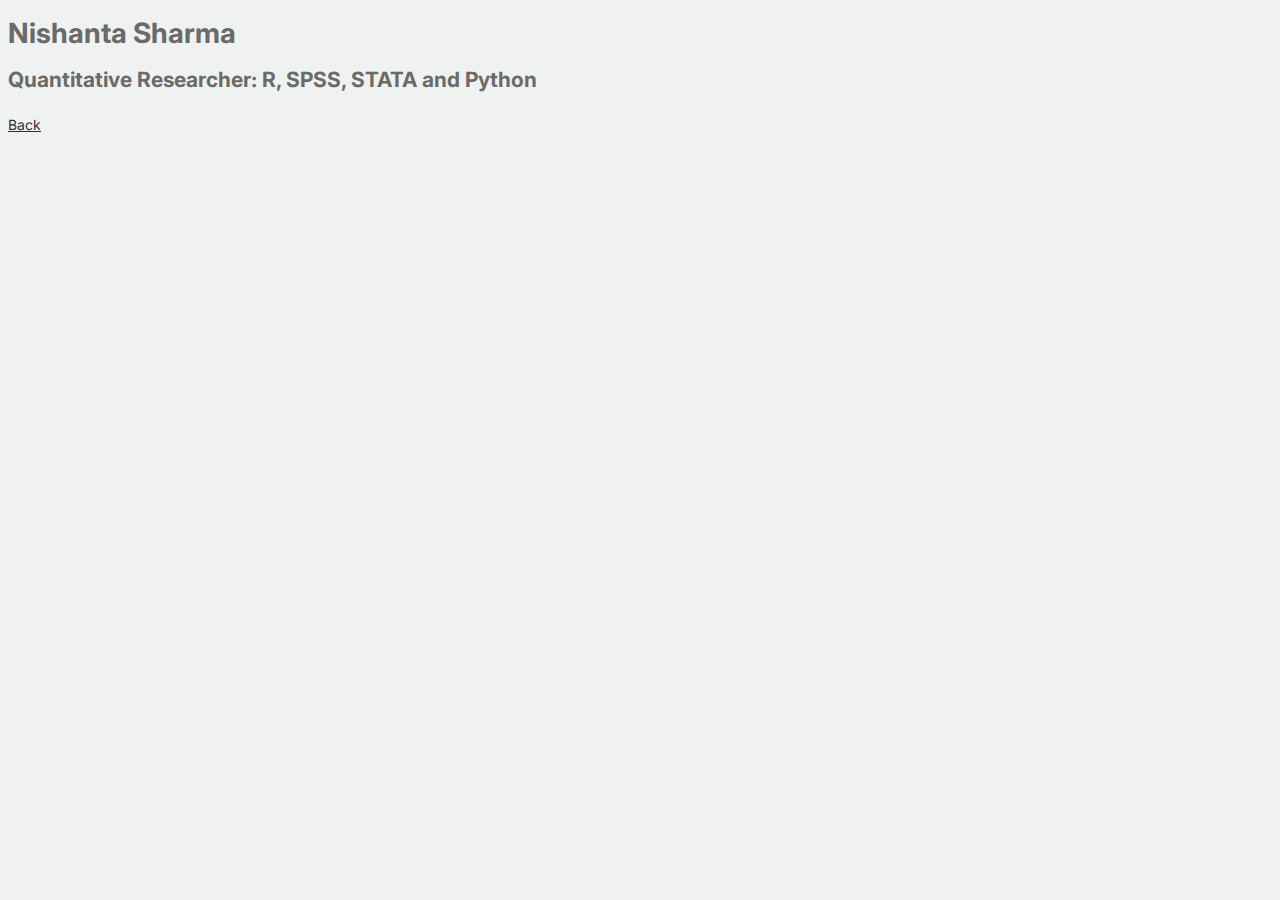
<file: about.html>
<!DOCTYPE html>
<html lang="en">
<head>
    <meta charset="UTF-8">
    <meta http-equiv="X-UA-Compatible" content="IE=edge">
    <meta name="viewport" content="width=device-width, initial-scale=1.0">
    <link rel="stylesheet" href="style.css">
    <title>Expert</title>
</head>
<body>
    <div class="container">
        <h1> Nishanta Sharma</h1>
        <h2>Quantitative Researcher: R, SPSS, STATA and Python</h2>
        <a href="./index.html"<h2>Back</h2></a>
    </div>
</body>
</html>
</file>
<file: style.css>
/*
* Template Name: UntreeStore
* Template Author: Untree.co
* Author URI: https://untree.co/
* License: https://creativecommons.org/licenses/by/3.0/
*/
@import url("https://fonts.googleapis.com/css2?family=Inter:wght@400;500;600;700;800&display=swap");
body {
  overflow-x: hidden;
  position: relative; }

body {
  font-family: "Inter", sans-serif;
  font-weight: 400;
  line-height: 28px;
  color: #6a6a6a;
  font-size: 14px;
  background-color: #eff2f1; }

a {
  text-decoration: none;
  -webkit-transition: .3s all ease;
  -o-transition: .3s all ease;
  transition: .3s all ease;
  color: #2f2f2f;
  text-decoration: underline; }
  a:hover {
    color: #2f2f2f;
    text-decoration: none; }
  a.more {
    font-weight: 600; }

.custom-navbar {
  background: #3b5d50 !important;
  padding-top: 20px;
  padding-bottom: 20px; }
  .custom-navbar .navbar-brand {
    font-size: 32px;
    font-weight: 600; }
    .custom-navbar .navbar-brand > span {
      opacity: .4; }
  .custom-navbar .navbar-toggler {
    border-color: transparent; }
    .custom-navbar .navbar-toggler:active, .custom-navbar .navbar-toggler:focus {
      -webkit-box-shadow: none;
      box-shadow: none;
      outline: none; }
  @media (min-width: 992px) {
    .custom-navbar .custom-navbar-nav li {
      margin-left: 15px;
      margin-right: 15px; } }
  .custom-navbar .custom-navbar-nav li a {
    font-weight: 500;
    color: #ffffff !important;
    opacity: .5;
    -webkit-transition: .3s all ease;
    -o-transition: .3s all ease;
    transition: .3s all ease;
    position: relative; }
    @media (min-width: 768px) {
      .custom-navbar .custom-navbar-nav li a:before {
        content: "";
        position: absolute;
        bottom: 0;
        left: 8px;
        right: 8px;
        background: #f9bf29;
        height: 5px;
        opacity: 1;
        visibility: visible;
        width: 0;
        -webkit-transition: .15s all ease-out;
        -o-transition: .15s all ease-out;
        transition: .15s all ease-out; } }
    .custom-navbar .custom-navbar-nav li a:hover {
      opacity: 1; }
      .custom-navbar .custom-navbar-nav li a:hover:before {
        width: calc(100% - 16px); }
  .custom-navbar .custom-navbar-nav li.active a {
    opacity: 1; }
    .custom-navbar .custom-navbar-nav li.active a:before {
      width: calc(100% - 16px); }
  .custom-navbar .custom-navbar-cta {
    margin-left: 0 !important;
    -webkit-box-orient: horizontal;
    -webkit-box-direction: normal;
    -ms-flex-direction: row;
    flex-direction: row; }
    @media (min-width: 768px) {
      .custom-navbar .custom-navbar-cta {
        margin-left: 40px !important; } }
    .custom-navbar .custom-navbar-cta li {
      margin-left: 0px;
      margin-right: 0px; }
      .custom-navbar .custom-navbar-cta li:first-child {
        margin-right: 20px; }

.hero {
  background: #3b5d50;
  padding: calc(4rem - 30px) 0 0rem 0; }
  @media (min-width: 768px) {
    .hero {
      padding: calc(4rem - 30px) 0 4rem 0; } }
  @media (min-width: 992px) {
    .hero {
      padding: calc(8rem - 30px) 0 8rem 0; } }
  .hero .intro-excerpt {
    position: relative;
    z-index: 4; }
    @media (min-width: 992px) {
      .hero .intro-excerpt {
        max-width: 450px; } }
  .hero h1 {
    font-weight: 700;
    color: #ffffff;
    margin-bottom: 30px; }
    @media (min-width: 1400px) {
      .hero h1 {
        font-size: 54px; } }
  .hero p {
    color: rgba(255, 255, 255, 0.5);
    margin-botom: 30px; }
  .hero .hero-img-wrap {
    position: relative; }
    .hero .hero-img-wrap img {
      position: relative;
      top: 0px;
      right: 0px;
      z-index: 2;
      max-width: 780px;
      left: -20px; }
      @media (min-width: 768px) {
        .hero .hero-img-wrap img {
          right: 0px;
          left: -100px; } }
      @media (min-width: 992px) {
        .hero .hero-img-wrap img {
          left: 0px;
          top: -80px;
          position: absolute;
          right: -50px; } }
      @media (min-width: 1200px) {
        .hero .hero-img-wrap img {
          left: 0px;
          top: -80px;
          right: -100px; } }
    .hero .hero-img-wrap:after {
      content: "";
      position: absolute;
      width: 255px;
      height: 217px;
      background-image: url("../images/dots-light.svg");
      background-size: contain;
      background-repeat: no-repeat;
      right: -100px;
      top: -0px; }
      @media (min-width: 1200px) {
        .hero .hero-img-wrap:after {
          top: -40px; } }

.btn {
  font-weight: 600;
  padding: 12px 30px;
  border-radius: 30px;
  color: #ffffff;
  background: #2f2f2f;
  border-color: #2f2f2f; }
  .btn:hover {
    color: #ffffff;
    background: #222222;
    border-color: #222222; }
  .btn:active, .btn:focus {
    outline: none !important;
    -webkit-box-shadow: none;
    box-shadow: none; }
  .btn.btn-primary {
    background: #3b5d50;
    border-color: #3b5d50; }
    .btn.btn-primary:hover {
      background: #314d43;
      border-color: #314d43; }
  .btn.btn-secondary {
    color: #2f2f2f;
    background: #f9bf29;
    border-color: #f9bf29; }
    .btn.btn-secondary:hover {
      background: #f8b810;
      border-color: #f8b810; }
  .btn.btn-white-outline {
    background: transparent;
    border-width: 2px;
    border-color: rgba(255, 255, 255, 0.3); }
    .btn.btn-white-outline:hover {
      border-color: white;
      color: #ffffff; }

.section-title {
  color: #2f2f2f; }

.product-section {
  padding: 7rem 0; }
  .product-section .product-item {
    text-align: center;
    text-decoration: none;
    display: block;
    position: relative;
    padding-bottom: 50px;
    cursor: pointer; }
    .product-section .product-item .product-thumbnail {
      margin-bottom: 30px;
      position: relative;
      top: 0;
      -webkit-transition: .3s all ease;
      -o-transition: .3s all ease;
      transition: .3s all ease; }
    .product-section .product-item h3 {
      font-weight: 600;
      font-size: 16px; }
    .product-section .product-item strong {
      font-weight: 800 !important;
      font-size: 18px !important; }
    .product-section .product-item h3, .product-section .product-item strong {
      color: #2f2f2f;
      text-decoration: none; }
    .product-section .product-item .icon-cross {
      position: absolute;
      width: 35px;
      height: 35px;
      display: inline-block;
      background: #2f2f2f;
      bottom: 15px;
      left: 50%;
      -webkit-transform: translateX(-50%);
      -ms-transform: translateX(-50%);
      transform: translateX(-50%);
      margin-bottom: -17.5px;
      border-radius: 50%;
      opacity: 0;
      visibility: hidden;
      -webkit-transition: .3s all ease;
      -o-transition: .3s all ease;
      transition: .3s all ease; }
      .product-section .product-item .icon-cross img {
        position: absolute;
        left: 50%;
        top: 50%;
        -webkit-transform: translate(-50%, -50%);
        -ms-transform: translate(-50%, -50%);
        transform: translate(-50%, -50%); }
    .product-section .product-item:before {
      bottom: 0;
      left: 0;
      right: 0;
      position: absolute;
      content: "";
      background: #dce5e4;
      height: 0%;
      z-index: -1;
      border-radius: 10px;
      -webkit-transition: .3s all ease;
      -o-transition: .3s all ease;
      transition: .3s all ease; }
    .product-section .product-item:hover .product-thumbnail {
      top: -25px; }
    .product-section .product-item:hover .icon-cross {
      bottom: 0;
      opacity: 1;
      visibility: visible; }
    .product-section .product-item:hover:before {
      height: 70%; }

.why-choose-section {
  padding: 7rem 0; }
  .why-choose-section .img-wrap {
    position: relative; }
    .why-choose-section .img-wrap:before {
      position: absolute;
      content: "";
      width: 255px;
      height: 217px;
      background-image: url("../images/dots-yellow.svg");
      background-repeat: no-repeat;
      background-size: contain;
      -webkit-transform: translate(-40%, -40%);
      -ms-transform: translate(-40%, -40%);
      transform: translate(-40%, -40%);
      z-index: -1; }
    .why-choose-section .img-wrap img {
      border-radius: 20px; }

.feature {
  margin-bottom: 30px; }
  .feature .icon {
    display: inline-block;
    position: relative;
    margin-bottom: 20px; }
    .feature .icon:before {
      content: "";
      width: 33px;
      height: 33px;
      position: absolute;
      background: rgba(59, 93, 80, 0.2);
      border-radius: 50%;
      right: -8px;
      bottom: 0; }
  .feature h3 {
    font-size: 14px;
    color: #2f2f2f; }
  .feature p {
    font-size: 14px;
    line-height: 22px;
    color: #6a6a6a; }

.we-help-section {
  padding: 7rem 0; }
  .we-help-section .imgs-grid {
    display: -ms-grid;
    display: grid;
    -ms-grid-columns: (1fr)[27];
    grid-template-columns: repeat(27, 1fr);
    position: relative; }
    .we-help-section .imgs-grid:before {
      position: absolute;
      content: "";
      width: 255px;
      height: 217px;
      background-image: url("../images/dots-green.svg");
      background-size: contain;
      background-repeat: no-repeat;
      -webkit-transform: translate(-40%, -40%);
      -ms-transform: translate(-40%, -40%);
      transform: translate(-40%, -40%);
      z-index: -1; }
    .we-help-section .imgs-grid .grid {
      position: relative; }
      .we-help-section .imgs-grid .grid img {
        border-radius: 20px;
        max-width: 100%; }
      .we-help-section .imgs-grid .grid.grid-1 {
        -ms-grid-column: 1;
        -ms-grid-column-span: 18;
        grid-column: 1 / span 18;
        -ms-grid-row: 1;
        -ms-grid-row-span: 27;
        grid-row: 1 / span 27; }
      .we-help-section .imgs-grid .grid.grid-2 {
        -ms-grid-column: 19;
        -ms-grid-column-span: 27;
        grid-column: 19 / span 27;
        -ms-grid-row: 1;
        -ms-grid-row-span: 5;
        grid-row: 1 / span 5;
        padding-left: 20px; }
      .we-help-section .imgs-grid .grid.grid-3 {
        -ms-grid-column: 14;
        -ms-grid-column-span: 16;
        grid-column: 14 / span 16;
        -ms-grid-row: 6;
        -ms-grid-row-span: 27;
        grid-row: 6 / span 27;
        padding-top: 20px; }

.custom-list {
  width: 100%; }
  .custom-list li {
    display: inline-block;
    width: calc(50% - 20px);
    margin-bottom: 12px;
    line-height: 1.5;
    position: relative;
    padding-left: 20px; }
    .custom-list li:before {
      content: "";
      width: 8px;
      height: 8px;
      border-radius: 50%;
      border: 2px solid #3b5d50;
      position: absolute;
      left: 0;
      top: 8px; }

.popular-product {
  padding: 0 0 7rem 0; }
  .popular-product .product-item-sm h3 {
    font-size: 14px;
    font-weight: 700;
    color: #2f2f2f; }
  .popular-product .product-item-sm a {
    text-decoration: none;
    color: #2f2f2f;
    -webkit-transition: .3s all ease;
    -o-transition: .3s all ease;
    transition: .3s all ease; }
    .popular-product .product-item-sm a:hover {
      color: rgba(47, 47, 47, 0.5); }
  .popular-product .product-item-sm p {
    line-height: 1.4;
    margin-bottom: 10px;
    font-size: 14px; }
  .popular-product .product-item-sm .thumbnail {
    margin-right: 10px;
    -webkit-box-flex: 0;
    -ms-flex: 0 0 120px;
    flex: 0 0 120px;
    position: relative; }
    .popular-product .product-item-sm .thumbnail:before {
      content: "";
      position: absolute;
      border-radius: 20px;
      background: #dce5e4;
      width: 98px;
      height: 98px;
      top: 50%;
      left: 50%;
      -webkit-transform: translate(-50%, -50%);
      -ms-transform: translate(-50%, -50%);
      transform: translate(-50%, -50%);
      z-index: -1; }

.testimonial-section {
  padding: 3rem 0 7rem 0; }

.testimonial-slider-wrap {
  position: relative; }
  .testimonial-slider-wrap .tns-inner {
    padding-top: 30px; }
  .testimonial-slider-wrap .item .testimonial-block blockquote {
    font-size: 16px; }
    @media (min-width: 768px) {
      .testimonial-slider-wrap .item .testimonial-block blockquote {
        line-height: 32px;
        font-size: 18px; } }
  .testimonial-slider-wrap .item .testimonial-block .author-info .author-pic {
    margin-bottom: 20px; }
    .testimonial-slider-wrap .item .testimonial-block .author-info .author-pic img {
      max-width: 80px;
      border-radius: 50%; }
  .testimonial-slider-wrap .item .testimonial-block .author-info h3 {
    font-size: 14px;
    font-weight: 700;
    color: #2f2f2f;
    margin-bottom: 0; }
  .testimonial-slider-wrap #testimonial-nav {
    position: absolute;
    top: 50%;
    z-index: 99;
    width: 100%;
    display: none; }
    @media (min-width: 768px) {
      .testimonial-slider-wrap #testimonial-nav {
        display: block; } }
    .testimonial-slider-wrap #testimonial-nav > span {
      cursor: pointer;
      position: absolute;
      width: 58px;
      height: 58px;
      line-height: 58px;
      border-radius: 50%;
      background: rgba(59, 93, 80, 0.1);
      color: #2f2f2f;
      -webkit-transition: .3s all ease;
      -o-transition: .3s all ease;
      transition: .3s all ease; }
      .testimonial-slider-wrap #testimonial-nav > span:hover {
        background: #3b5d50;
        color: #ffffff; }
    .testimonial-slider-wrap #testimonial-nav .prev {
      left: -10px; }
    .testimonial-slider-wrap #testimonial-nav .next {
      right: 0; }
  .testimonial-slider-wrap .tns-nav {
    position: absolute;
    bottom: -50px;
    left: 50%;
    -webkit-transform: translateX(-50%);
    -ms-transform: translateX(-50%);
    transform: translateX(-50%); }
    .testimonial-slider-wrap .tns-nav button {
      background: none;
      border: none;
      display: inline-block;
      position: relative;
      width: 0 !important;
      height: 7px !important;
      margin: 2px; }
      .testimonial-slider-wrap .tns-nav button:active, .testimonial-slider-wrap .tns-nav button:focus, .testimonial-slider-wrap .tns-nav button:hover {
        outline: none;
        -webkit-box-shadow: none;
        box-shadow: none;
        background: none; }
      .testimonial-slider-wrap .tns-nav button:before {
        display: block;
        width: 7px;
        height: 7px;
        left: 0;
        top: 0;
        position: absolute;
        content: "";
        border-radius: 50%;
        -webkit-transition: .3s all ease;
        -o-transition: .3s all ease;
        transition: .3s all ease;
        background-color: #d6d6d6; }
      .testimonial-slider-wrap .tns-nav button:hover:before, .testimonial-slider-wrap .tns-nav button.tns-nav-active:before {
        background-color: #3b5d50; }

.before-footer-section {
  padding: 7rem 0 12rem 0 !important; }

.blog-section {
  padding: 7rem 0 12rem 0; }
  .blog-section .post-entry a {
    text-decoration: none; }
  .blog-section .post-entry .post-thumbnail {
    display: block;
    margin-bottom: 20px; }
    .blog-section .post-entry .post-thumbnail img {
      border-radius: 20px;
      -webkit-transition: .3s all ease;
      -o-transition: .3s all ease;
      transition: .3s all ease; }
  .blog-section .post-entry .post-content-entry {
    padding-left: 15px;
    padding-right: 15px; }
    .blog-section .post-entry .post-content-entry h3 {
      font-size: 16px;
      margin-bottom: 0;
      font-weight: 600;
      margin-bottom: 7px; }
    .blog-section .post-entry .post-content-entry .meta {
      font-size: 14px; }
      .blog-section .post-entry .post-content-entry .meta a {
        font-weight: 600; }
  .blog-section .post-entry:hover .post-thumbnail img, .blog-section .post-entry:focus .post-thumbnail img {
    opacity: .7; }

.footer-section {
  padding: 80px 0;
  background: #ffffff; }
  .footer-section .relative {
    position: relative; }
  .footer-section a {
    text-decoration: none;
    color: #2f2f2f;
    -webkit-transition: .3s all ease;
    -o-transition: .3s all ease;
    transition: .3s all ease; }
    .footer-section a:hover {
      color: rgba(47, 47, 47, 0.5); }
  .footer-section .subscription-form {
    margin-bottom: 40px;
    position: relative;
    z-index: 2;
    margin-top: 100px; }
    @media (min-width: 992px) {
      .footer-section .subscription-form {
        margin-top: 0px;
        margin-bottom: 80px; } }
    .footer-section .subscription-form h3 {
      font-size: 18px;
      font-weight: 500;
      color: #3b5d50; }
    .footer-section .subscription-form .form-control {
      height: 50px;
      border-radius: 10px;
      font-family: "Inter", sans-serif; }
      .footer-section .subscription-form .form-control:active, .footer-section .subscription-form .form-control:focus {
        outline: none;
        -webkit-box-shadow: none;
        box-shadow: none;
        border-color: #3b5d50;
        -webkit-box-shadow: 0 1px 4px 0 rgba(0, 0, 0, 0.2);
        box-shadow: 0 1px 4px 0 rgba(0, 0, 0, 0.2); }
      .footer-section .subscription-form .form-control::-webkit-input-placeholder {
        font-size: 14px; }
      .footer-section .subscription-form .form-control::-moz-placeholder {
        font-size: 14px; }
      .footer-section .subscription-form .form-control:-ms-input-placeholder {
        font-size: 14px; }
      .footer-section .subscription-form .form-control:-moz-placeholder {
        font-size: 14px; }
    .footer-section .subscription-form .btn {
      border-radius: 10px !important; }
  .footer-section .sofa-img {
    position: absolute;
    top: -200px;
    z-index: 1;
    right: 0; }
    .footer-section .sofa-img img {
      max-width: 380px; }
  .footer-section .links-wrap {
    margin-top: 0px; }
    @media (min-width: 992px) {
      .footer-section .links-wrap {
        margin-top: 54px; } }
    .footer-section .links-wrap ul li {
      margin-bottom: 10px; }
  .footer-section .footer-logo-wrap .footer-logo {
    font-size: 32px;
    font-weight: 500;
    text-decoration: none;
    color: #3b5d50; }
  .footer-section .custom-social li {
    margin: 2px;
    display: inline-block; }
    .footer-section .custom-social li a {
      width: 40px;
      height: 40px;
      text-align: center;
      line-height: 40px;
      display: inline-block;
      background: #dce5e4;
      color: #3b5d50;
      border-radius: 50%; }
      .footer-section .custom-social li a:hover {
        background: #3b5d50;
        color: #ffffff; }
  .footer-section .border-top {
    border-color: #dce5e4; }
    .footer-section .border-top.copyright {
      font-size: 14px !important; }

.untree_co-section {
  padding: 7rem 0; }

.form-control {
  height: 50px;
  border-radius: 10px;
  font-family: "Inter", sans-serif; }
  .form-control:active, .form-control:focus {
    outline: none;
    -webkit-box-shadow: none;
    box-shadow: none;
    border-color: #3b5d50;
    -webkit-box-shadow: 0 1px 4px 0 rgba(0, 0, 0, 0.2);
    box-shadow: 0 1px 4px 0 rgba(0, 0, 0, 0.2); }
  .form-control::-webkit-input-placeholder {
    font-size: 14px; }
  .form-control::-moz-placeholder {
    font-size: 14px; }
  .form-control:-ms-input-placeholder {
    font-size: 14px; }
  .form-control:-moz-placeholder {
    font-size: 14px; }

.service {
  line-height: 1.5; }
  .service .service-icon {
    border-radius: 10px;
    -webkit-box-flex: 0;
    -ms-flex: 0 0 50px;
    flex: 0 0 50px;
    height: 50px;
    line-height: 50px;
    text-align: center;
    background: #3b5d50;
    margin-right: 20px;
    color: #ffffff; }

textarea {
  height: auto !important; }

.site-blocks-table {
  overflow: auto; }
  .site-blocks-table .product-thumbnail {
    width: 200px; }
  .site-blocks-table .btn {
    padding: 2px 10px; }
  .site-blocks-table thead th {
    padding: 30px;
    text-align: center;
    border-width: 0px !important;
    vertical-align: middle;
    color: rgba(0, 0, 0, 0.8);
    font-size: 18px; }
  .site-blocks-table td {
    padding: 20px;
    text-align: center;
    vertical-align: middle;
    color: rgba(0, 0, 0, 0.8); }
  .site-blocks-table tbody tr:first-child td {
    border-top: 1px solid #3b5d50 !important; }
  .site-blocks-table .btn {
    background: none !important;
    color: #000000;
    border: none;
    height: auto !important; }

.site-block-order-table th {
  border-top: none !important;
  border-bottom-width: 1px !important; }

.site-block-order-table td, .site-block-order-table th {
  color: #000000; }

.couponcode-wrap input {
  border-radius: 10px !important; }

.text-primary {
  color: #3b5d50 !important; }

.thankyou-icon {
  position: relative;
  color: #3b5d50; }
  .thankyou-icon:before {
    position: absolute;
    content: "";
    width: 50px;
    height: 50px;
    border-radius: 50%;
    background: rgba(59, 93, 80, 0.2); }
</file>
